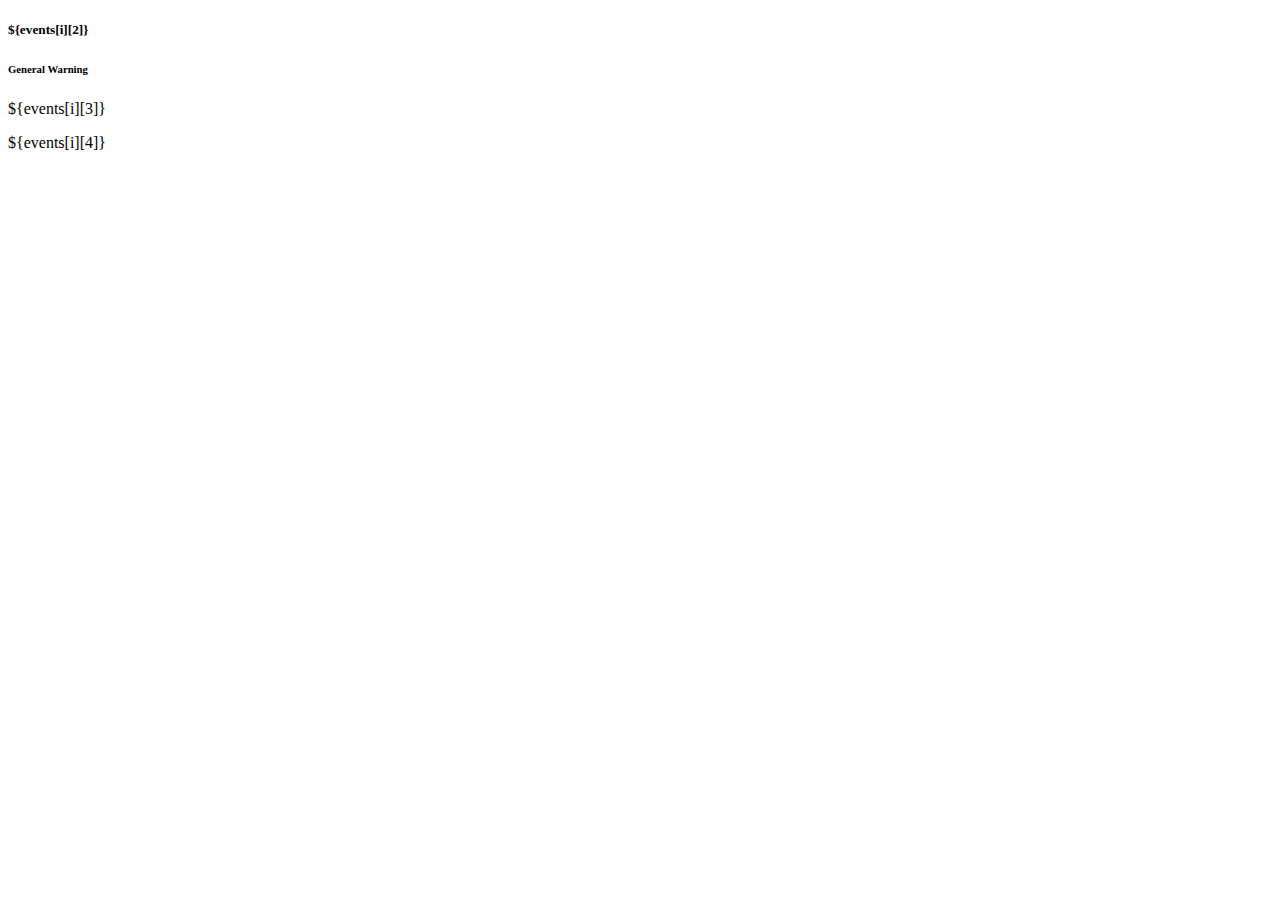
<file: templates/card.html>
<!DOCTYPE html>
<html lang="en">
<head>
    <meta charset="UTF-8">
    <title>Title</title>
</head>
<body>
<div class="card" style="width: 18rem;">
  <div class="card-body">
    <h5 class="card-title">${events[i][2]}</h5>
    <h6 class="card-subtitle mb-2 text-muted">General Warning</h6>
    <p class="card-text">${events[i][3]}</p>
    <a class="text-muted">${events[i][4]}</a>
  </div>
</div>
</body>
</html>
</file>
